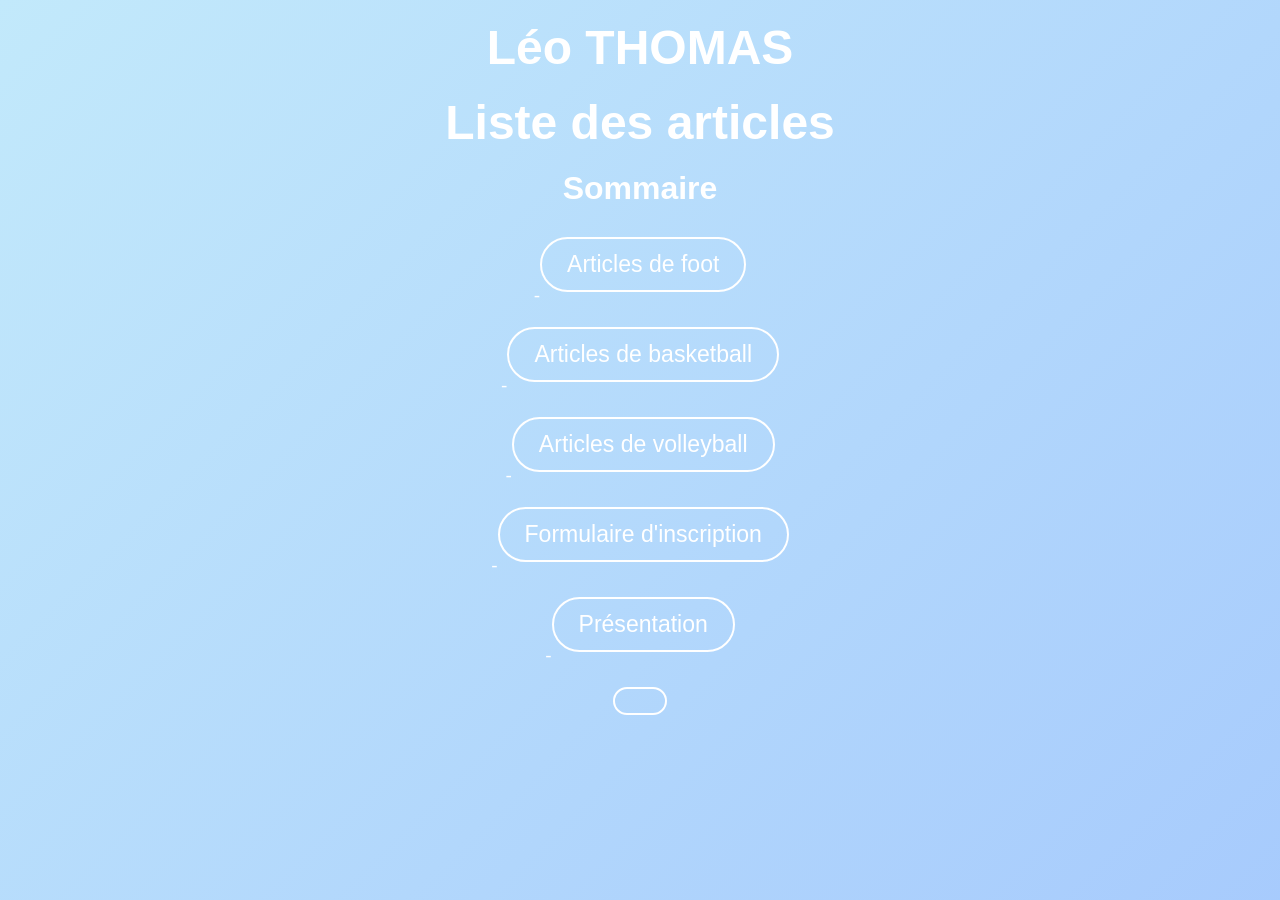
<file: index.html>
<!DOCTYPE html>
<html><head>
<meta http-equiv="content-type" content="text/html; charset=UTF-8">
	<meta charset="utf-8">
	<meta name="viewport" content="width=device-width, initial-scale=1">
	<title></title>
	<link rel="stylesheet" type="text/css" href="style.css">
</head>

<body bgcolor="white">

<h1> Léo THOMAS </h1>

 <h1> Liste des articles </h1>

 

 <h2> Sommaire </h2>
 <p> -<a href="page2tp.html"> Articles de foot </a> </p>
 <p> -<a href="page3tp.html"> Articles de basketball </a> </p>
 <p> -<a href="page4tp.html"> Articles de volleyball </a> </p>
 <p> -<a href="formulaire.html"> Formulaire d'inscription </a> </p>
 <p> -<a href="tp4.html"> Présentation </p>

  

</body></html>
</file>
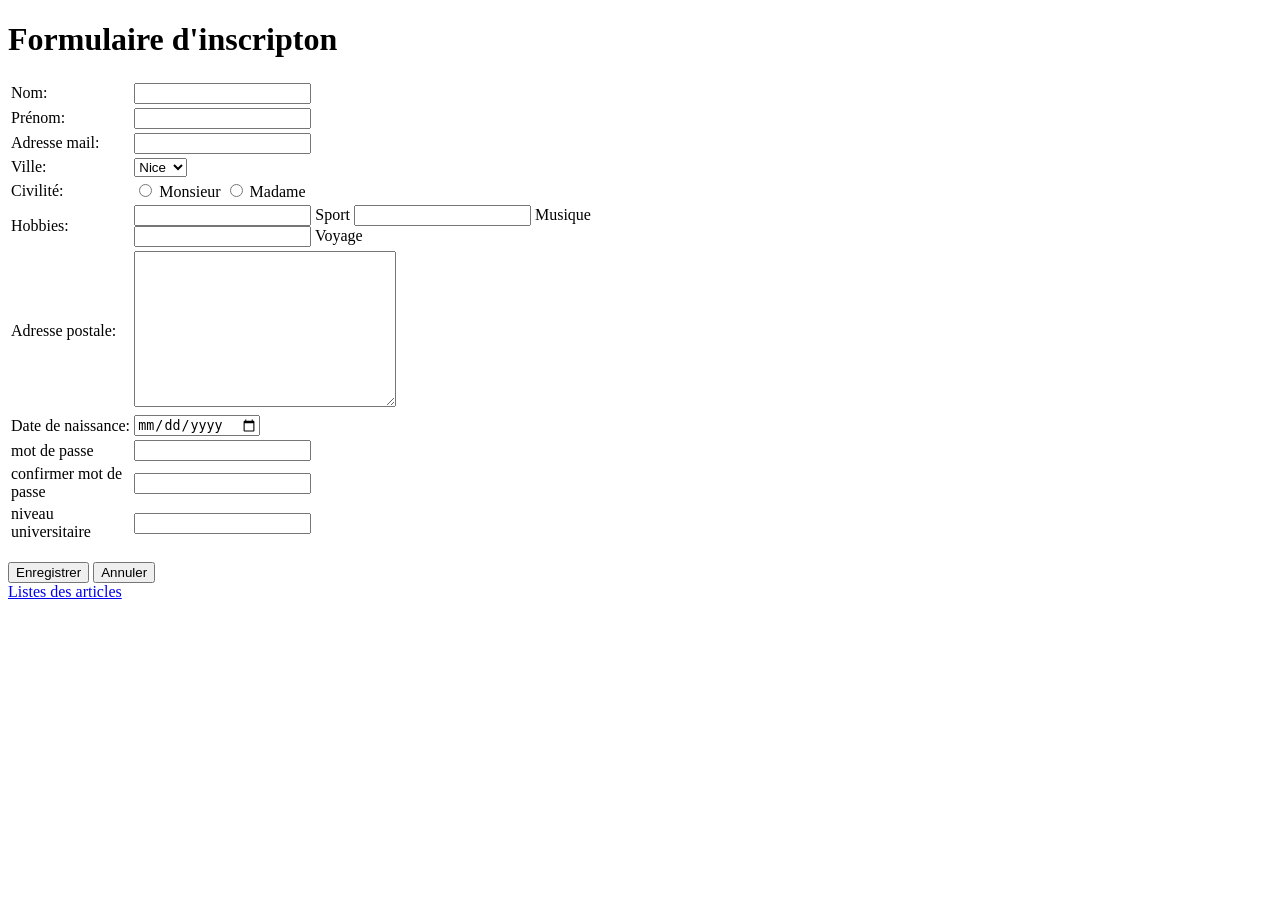
<file: formulaire.html>
<!DOCTYPE html>
<html>
<head>
	<meta charset="utf-8">
	<meta name="viewport" content="width=device-width, initial-scale=1">
	<title></title>
</head>
<body>

<h1> Formulaire d'inscripton </h1>


<table border="0" width="50%"> 
	<tr>      <td> <label>Nom: </label> </td>   <td> <input type="text" name="t1"> </td>       </tr>
	<tr>      <td> <label>Prénom: </label> </td>  <td> <input type="text" name="t2"> </td>       </tr>
	<tr>      <td> <label>Adresse mail: </label> </td>   <td> <input type="text" name="t3"> </td>       </tr>
	<tr>      <td> <label>Ville: </label> </td>   <td> <select>
	<option> Nice </option>
	<option> Paris </option>
	<option> Lille </option>
</select> </td>       </tr>
	<tr>      <td> <label>Civilité: </label>
</td>   <td> <input type="radio" name="r1"> Monsieur
<input type="radio" name="r2"> Madame </td>       </tr>
	<tr>      <td> <label>Hobbies: </label>

</td>   <td> <input type="checbox" name="c1"> Sport
<input type="checbox" name="c2"> Musique
<input type="checbox" name="c3"> Voyage </td>       </tr>
	<tr>      <td> <label>Adresse postale: </label>  </td>   <td> <textarea cols="30" rows="10"></textarea> </td>       </tr>
	<tr>      <td> <label>Date de naissance: </label> </td>   <td> <input type="date" name="d1"> </td>       </tr>
	<tr>      <td> <label>mot de passe</label> </td>   <td> <input type="password" name="p1"> </td>       </tr>
	<tr>      <td> <label>confirmer mot de passe</label> </td>   <td> <input type="password" name="p2"> </td>       </tr>
	<tr>      <td> <label>niveau universitaire</label> </td>   <td> <input type="number" name="n1"> </td>       </tr>
	

</table>

<br>
<input type="button" name="b1" value="Enregistrer">
<input type="button" name="b1" value="Annuler">

<br>
<a href="index.html"> Listes des articles </a>

</body>
</html>
</file>
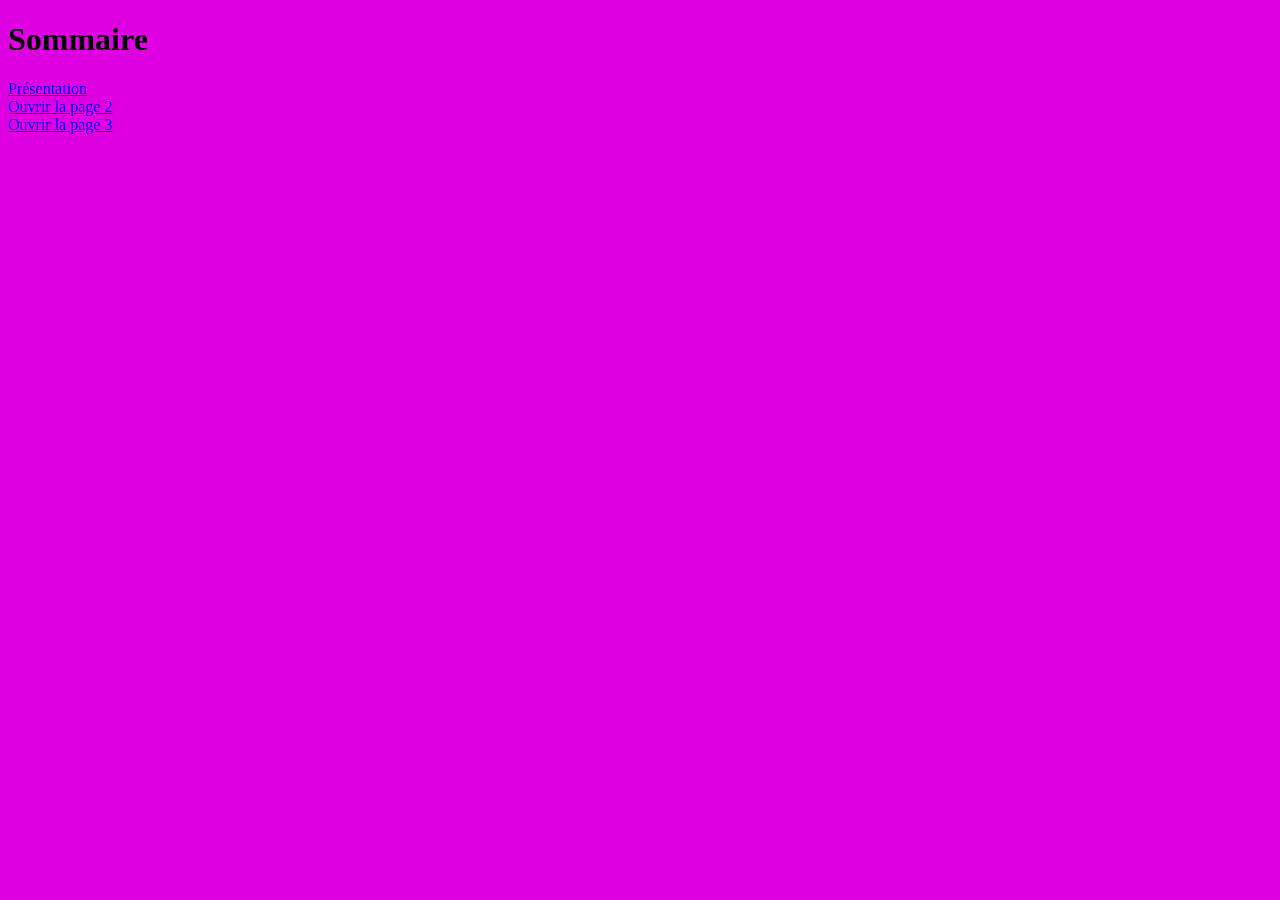
<file: page1.html>
<!DOCTYPE html>
<html>
<head>
	<meta charset="utf-8">
	<meta name="viewport" content="width=device-width, initial-scale=1">
	<title></title>
</head>
<body bgcolor="deepviolet">

<h1> Sommaire </h1>

<a href="page4.html" target="f2"> Présentation </a> <br>
<a href="page2.html" target="f2"> Ouvrir la page 2 </a> <br>
<a href="page3.html" target="f2"> Ouvrir la page 3 </a> 


</body>
</html>
</file>
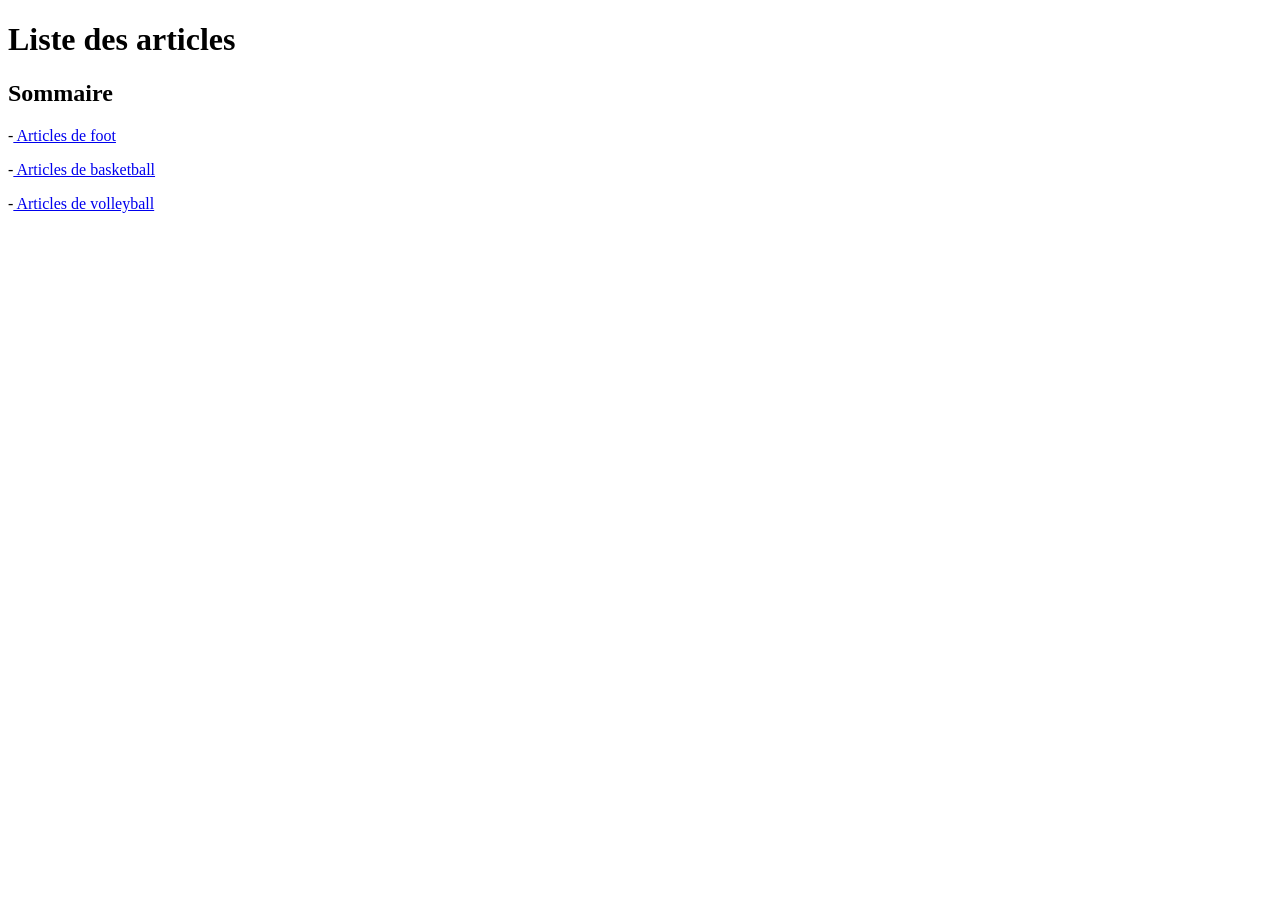
<file: page1tp.html>
<!DOCTYPE html>
<html><head>
<meta http-equiv="content-type" content="text/html; charset=UTF-8">
	<meta charset="utf-8">
	<meta name="viewport" content="width=device-width, initial-scale=1">
	<title></title>
</head>

<body bgcolor="white">

 <h1> Liste des articles </h1>

 

 <h2> Sommaire </h2>
 <p> -<a href="page2tp.html"> Articles de foot </a> </p>
 <p> -<a href="page3tp.html"> Articles de basketball </a> </p>
 <p> -<a href="page4tp.html"> Articles de volleyball </a> </p>
  

  

</body></html>
</file>
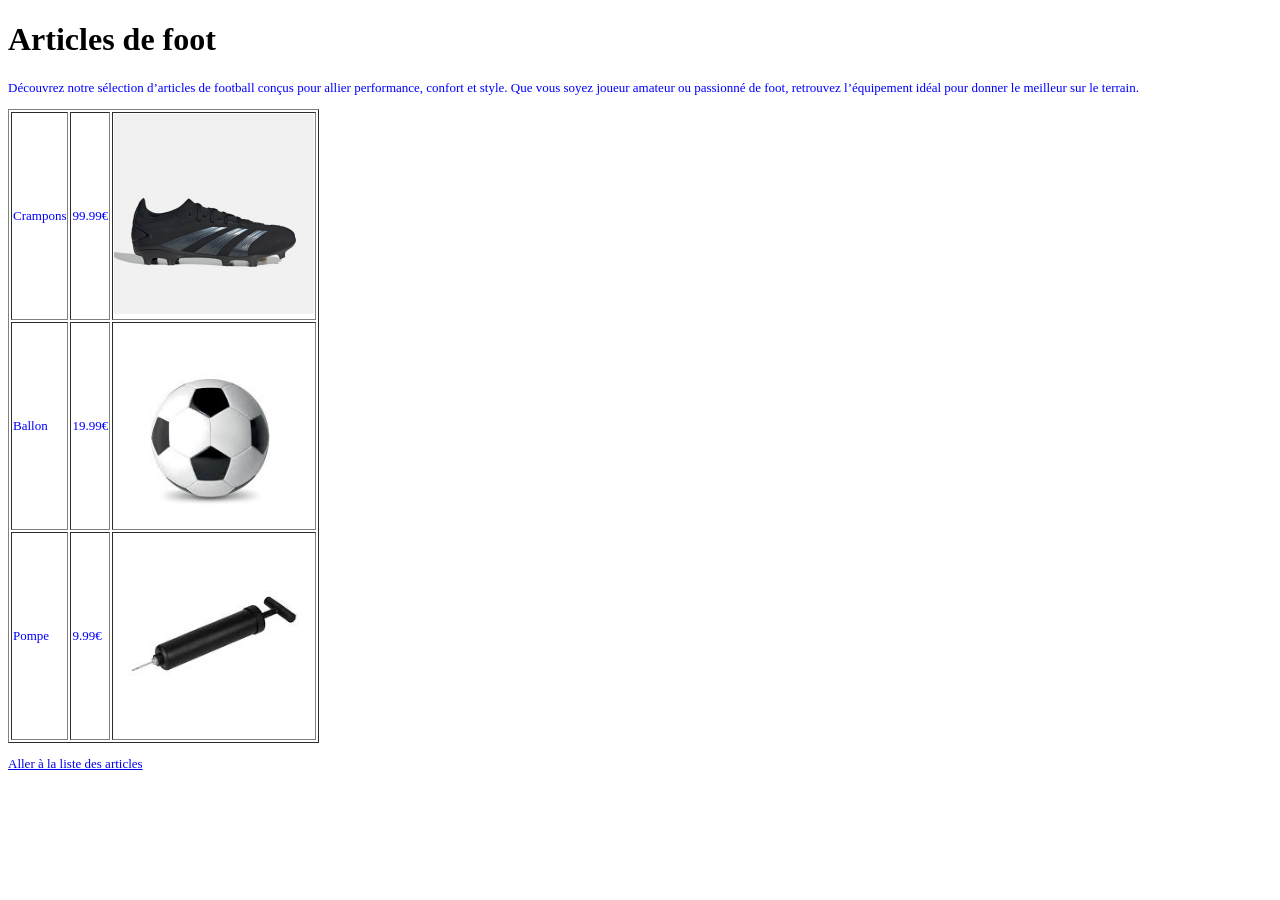
<file: page2tp.html>
<!DOCTYPE html>
<html><head>
<meta http-equiv="content-type" content="text/html; charset=UTF-8">
	<meta charset="utf-8">
	<meta name="viewport" content="width=device-width, initial-scale=1">
	<title></title>
</head>

<body bgcolor="white">

<h1> Articles de foot </h1>

  <font color="blue" size="2em"> 
  <p> Découvrez notre sélection d’articles de football conçus pour 
allier performance, confort et style. Que vous soyez joueur amateur ou 
passionné de foot, retrouvez l’équipement idéal pour donner le meilleur 
sur le terrain. 
  </p> 


  <table border="#27DAF5" width="100" height="100">
  	<tbody><tr> <td> Crampons </td> <td> 99.99€ </td> <td> <img src="crampon.jpg" width="200" height="200"> </td> </tr>
  	<tr> <td> Ballon </td> <td> 19.99€ </td> <td> <img src="ballon.jpg" width="200" height="200"> </td> </tr>
    <tr> <td> Pompe </td> <td> 9.99€ </td> <td> <img src="pompe.jpg" width="200" height="200"> </td> </tr>

  </tbody></table>

<p> <a href="index.html"> Aller à la liste des articles </a> 
</p>
  

</font></body></html>
</file>
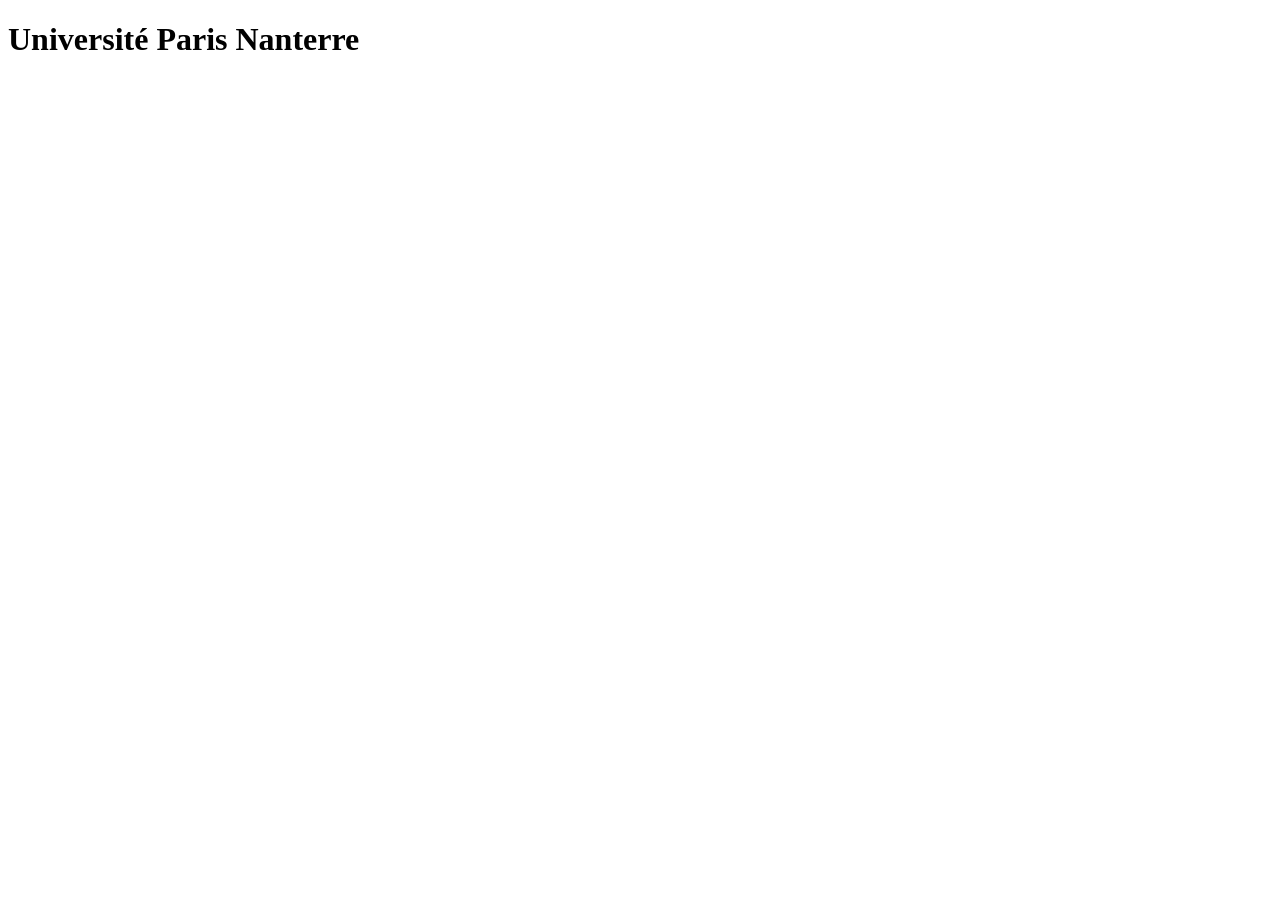
<file: page3.html>
<!DOCTYPE html>
<html>
<head>
	<meta charset="utf-8">
	<meta name="viewport" content="width=device-width, initial-scale=1">
	<title></title>
</head>
<body>
<h1> Université Paris Nanterre </h1>

<iframe src="https://www.google.com/maps/embed?pb=!1m18!1m12!1m3!1d2622.603152081216!2d2.210888576086633!3d48.90389979750333!2m3!1f0!2f0!3f0!3m2!1i1024!2i768!4f13.1!3m3!1m2!1s0x47e66466ab41d5e7%3A0x45694d7dfbad7f55!2sUniversit%C3%A9%20Paris%20Nanterre!5e0!3m2!1sfr!2sfr!4v1773050562211!5m2!1sfr!2sfr" width="600" height="450" style="border:0;" allowfullscreen="" loading="lazy" referrerpolicy="no-referrer-when-downgrade"></iframe>



</body>
</html>
</file>
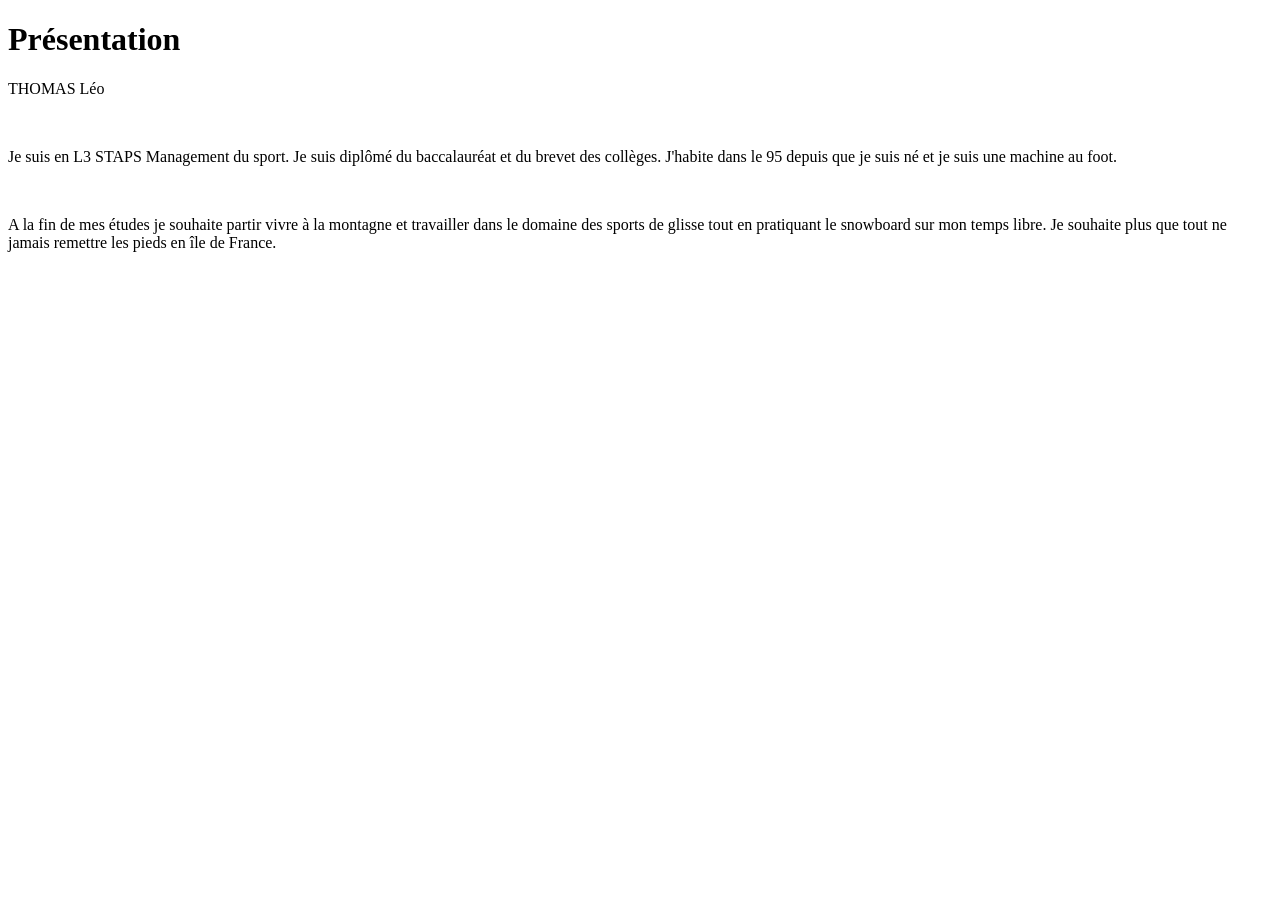
<file: page4.html>
<!DOCTYPE html>
<html>
<head>
	<meta charset="utf-8">
	<meta name="viewport" content="width=device-width, initial-scale=1">
	<title></title>
</head>
<body>
	<h1> Présentation </h1>


<p> THOMAS Léo </p> <br>
<p> Je suis en L3 STAPS Management du sport. Je suis diplômé du baccalauréat et du brevet des collèges. J'habite dans le 95 depuis que je suis né et je suis une machine au foot. </p> <br>
<p> A la fin de mes études je souhaite partir vivre à la montagne et travailler dans le domaine des sports de glisse tout en pratiquant le snowboard sur mon temps libre. Je souhaite plus que tout ne jamais remettre les pieds en île de France. </p>

</body>
</html>
</file>
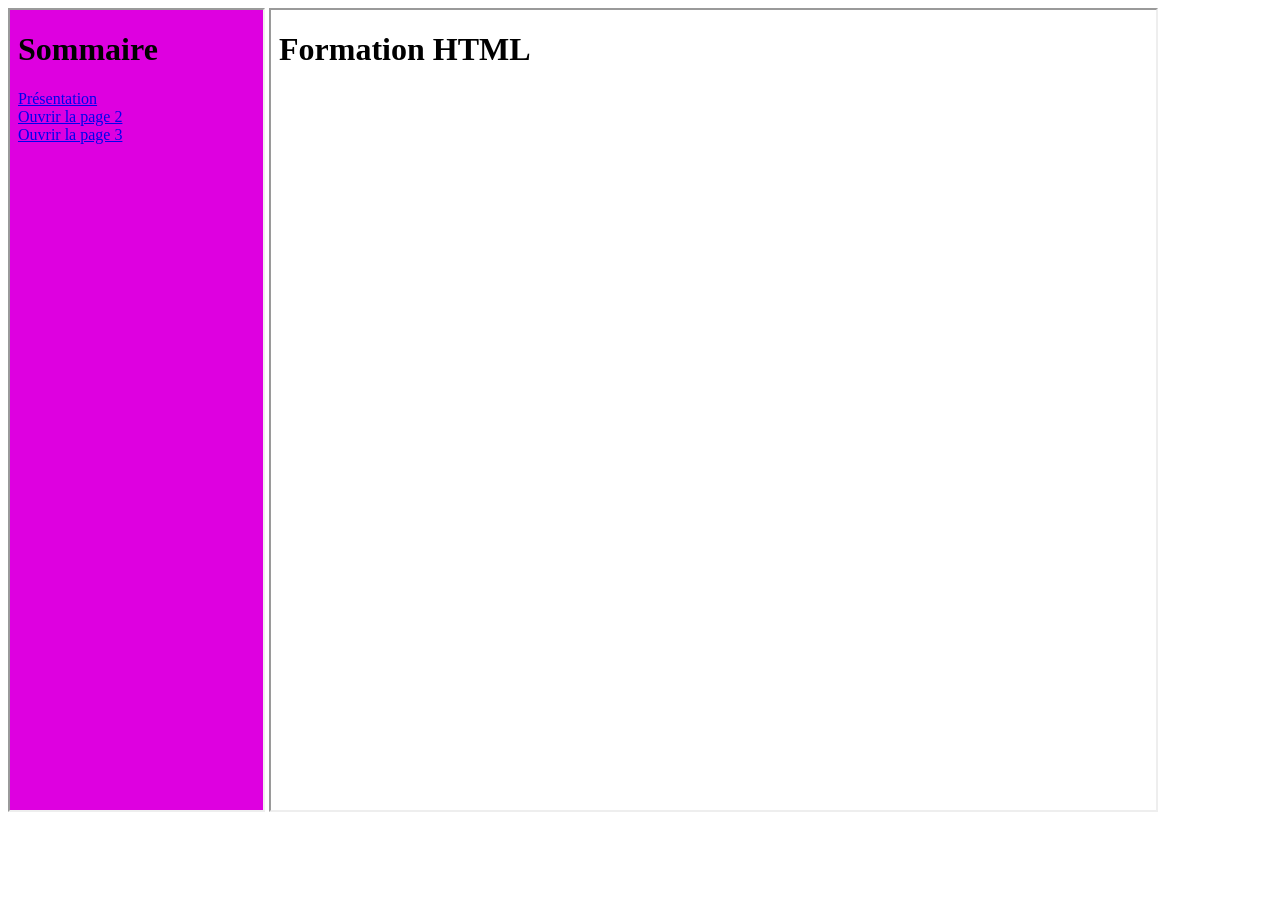
<file: tp4.html>
<!DOCTYPE html>
<html>
<head>
	<meta charset="utf-8">
	<meta name="viewport" content="width=device-width, initial-scale=1">
	<title></title>
</head>
<body>

<iframe src="page1.html" width="20%" height="800" name="f1"></iframe>

<iframe src="page2.html" width="70%" height="800" name="f2"></iframe>



</body>
</html>
</file>
<file: style.css>
body {
  margin: 0;
  padding: 0;
  font-family: 'Arial', sans-serif;
  background: linear-gradient(-45deg, #ff9a9e, #fad0c4, #a1c4fd, #c2e9fb);
  background-size: 400% 400%;
  animation: gradientBG 15s ease infinite;
  color: #fff;
  text-align: center;
}

/* Animation du background */
@keyframes gradientBG {
  0% {background-position: 0% 50%;}
  50% {background-position: 100% 50%;}
  100% {background-position: 0% 50%;}
}

/* Titres animés */
h1 {
  font-size: 3em;
  margin: 20px 0;
  animation: fadeIn 2s ease-in-out;
}

h2 {
  font-size: 2em;
  margin: 20px 0;
  animation: fadeIn 2.5s ease-in-out;
}

/* Animation apparition */
@keyframes fadeIn {
  0% {opacity: 0; transform: translateY(-20px);}
  100% {opacity: 1; transform: translateY(0);}
}

/* Liens stylés comme boutons */
a {
  display: inline-block;
  margin: 10px 0;
  padding: 12px 25px;
  font-size: 1.2em;
  text-decoration: none;
  color: #fff;
  border: 2px solid #fff;
  border-radius: 50px;
  transition: all 0.4s ease;
  position: relative;
  overflow: hidden;
}

/* Effet hover sur boutons */
a:hover {
  color: #ff9a9e;
  border-color: #ff9a9e;
  background: rgba(255,255,255,0.2);
  transform: scale(1.1);
}

/* Petite animation de soulignement */
a::after {
  content: '';
  position: absolute;
  width: 0;
  height: 2px;
  display: block;
  margin-top: 5px;
  right: 0;
  background: #ff9a9e;
  transition: width 0.3s ease;
  -webkit-transition: width 0.3s ease;
}

a:hover::after {
  width: 100%;
  left: 0;
  background: #ff9a9e;
}

/* Paragraphes */
p {
  font-size: 1.2em;
  margin: 10px 0;
  animation: fadeIn 3s ease-in-out;
}
</file>
